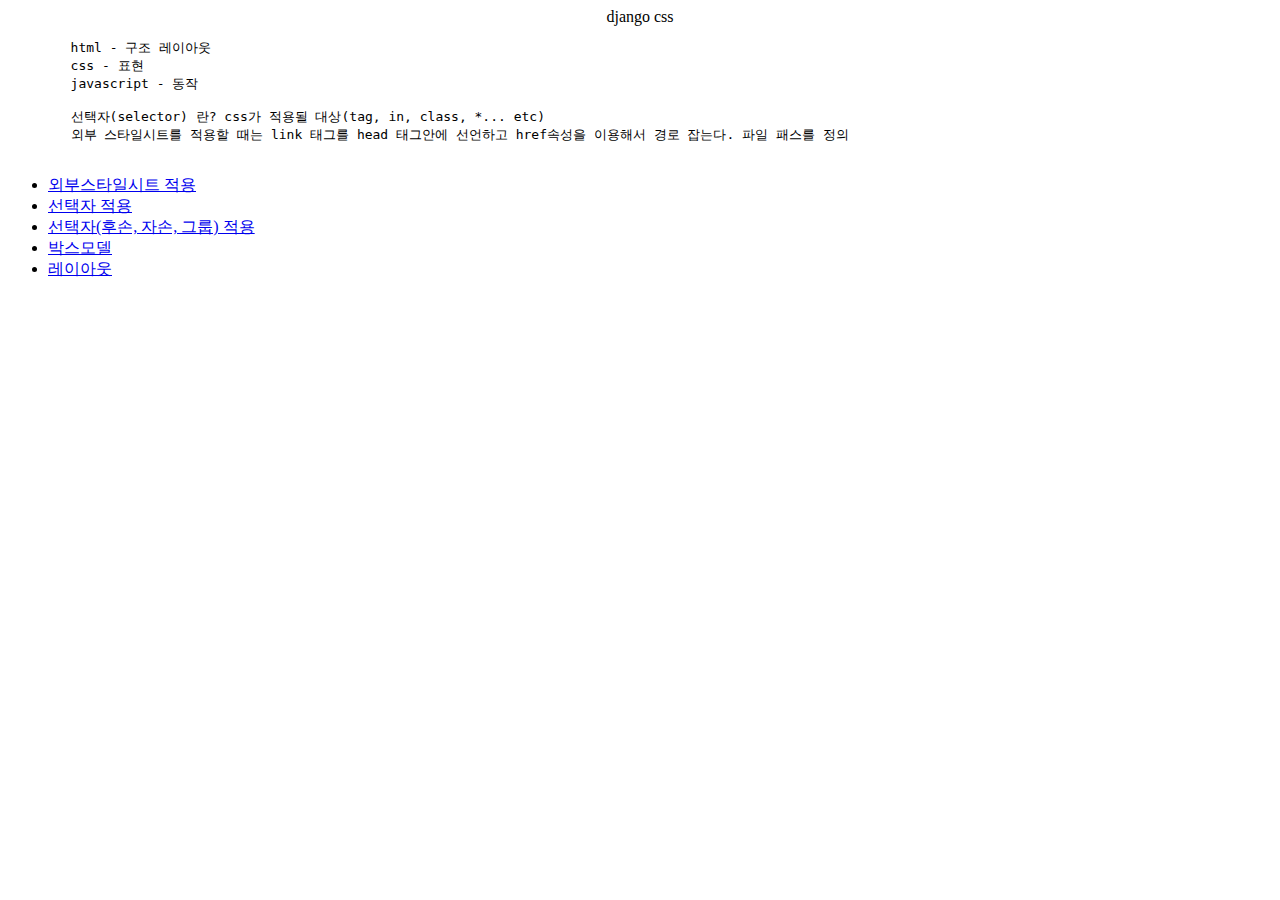
<file: rootWEB/cssApp/templates/css/index.html>
<!DOCTYPE html>
<html lang="en">
<head>
    <meta charset="UTF-8">
    <title>Title</title>
     <!--<link rel="stylesheet" type="text/css" href="../../static/css/teste_external.css"> -->
</head>
<body>
    <div align="center">django css</div>
    <pre>
        html - 구조 레이아웃
        css - 표현
        javascript - 동작

        선택자(selector) 란? css가 적용될 대상(tag, in, class, *... etc)
        외부 스타일시트를 적용할 때는 link 태그를 head 태그안에 선언하고 href속성을 이용해서 경로 잡는다. 파일 패스를 정의
    </pre>

    <ul>
        <li><a href="../external" >외부스타일시트 적용</a></li>
        <li><a href="../selector" >선택자 적용</a></li>
        <li><a href="../descendant">선택자(후손, 자손, 그룹) 적용</a></li>
        <li><a href="../box" >박스모델</a></li>
        <li><a href="../layout" >레이아웃</a></li>
    </ul>
</body>
</html>
</file>
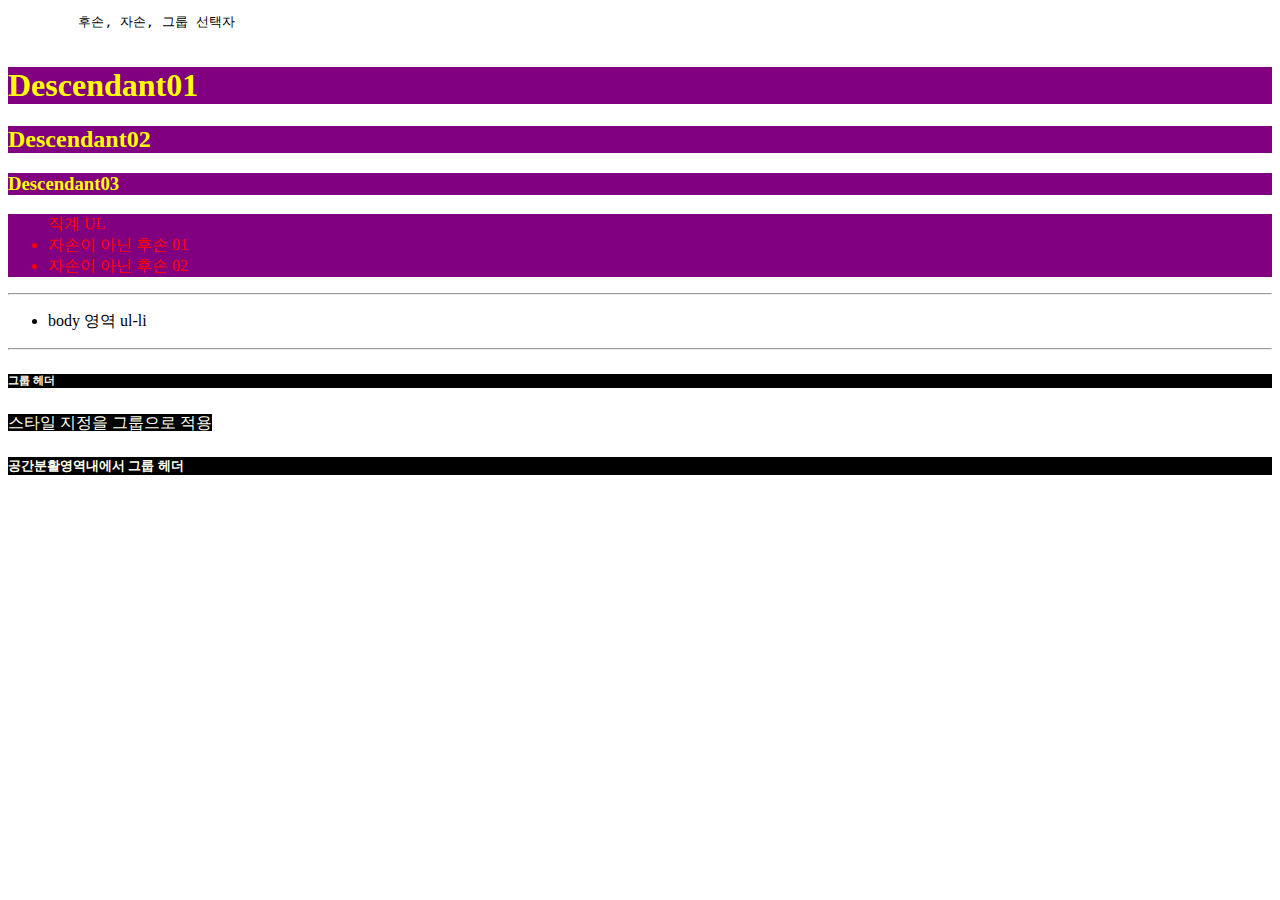
<file: rootWEB/cssApp/templates/css/descendant.html>
<!DOCTYPE html>
<html lang="en">
<head>
    <meta charset="UTF-8">
    <title>Title</title>
    <style>
      div ul {
          color : red;
      }

      div > * {
           color : yellow;
           background-color : purple;
      }

      h6 , span , h5 {
         color : ivory;
         background-color : black;
      }
    </style>
</head>
<body>
       <pre>
         후손, 자손, 그룹 선택자
       </pre>

       <div>
         <h1>Descendant01</h1>
         <h2>Descendant02</h2>
         <h3>Descendant03</h3>
         <ul>직계 UL
             <li>자손이 아닌 후손 01</li>
             <li>자손이 아닌 후손 02</li>
         </ul>
       </div>
       <hr/>
       <ul>
           <li>body 영역 ul-li</li>
       </ul>

      <hr/>
      <h6>그룹 헤더</h6>
      <span>스타일 지정을 그룹으로 적용</span>
      <div>
        <h5>공간분활영역내에서 그룹 헤더</h5>
      </div>
</body>
</html>
</file>
